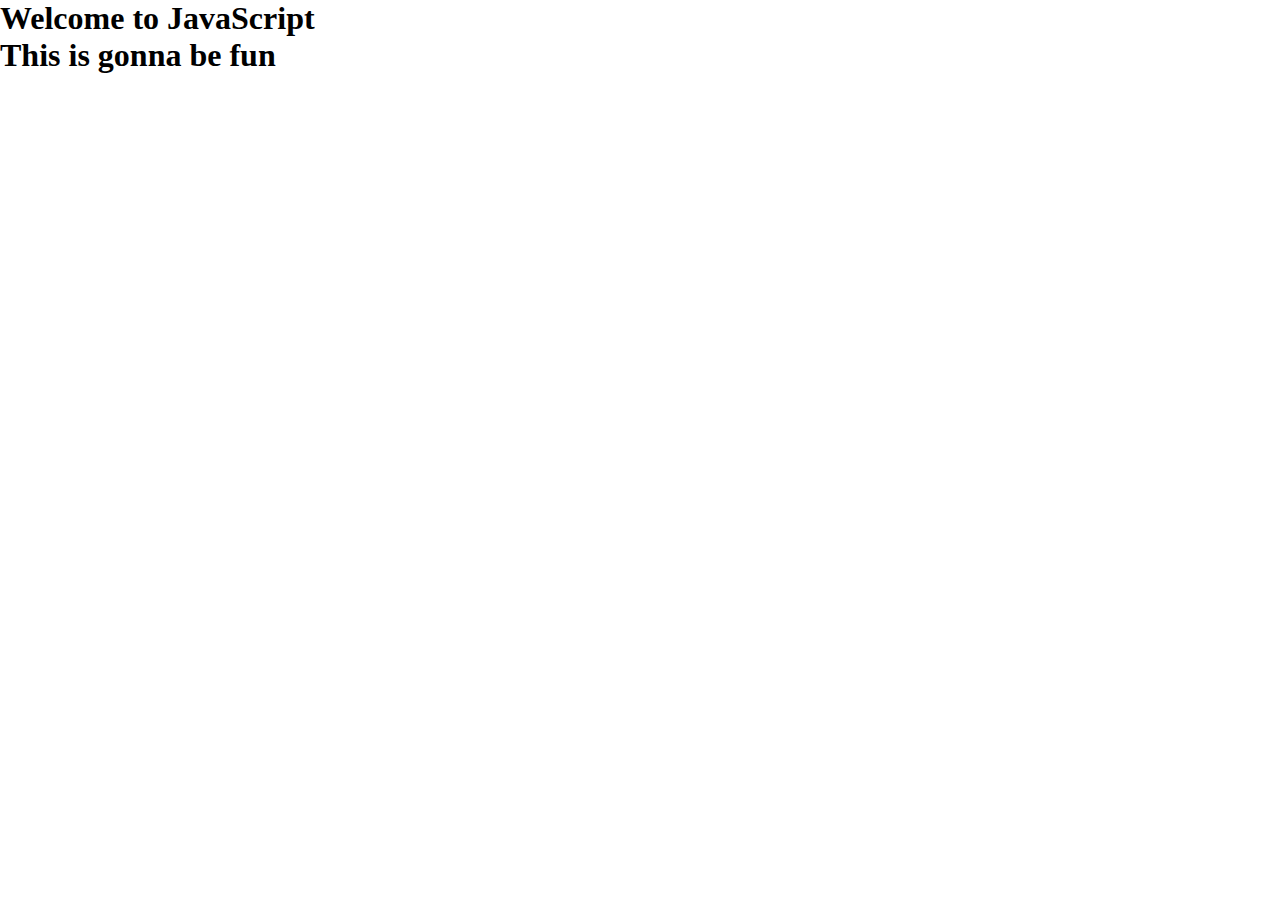
<file: index.html>
<!DOCTYPE html>
<html lang="en">
  <head>
    <meta charset="UTF-8" />
    <meta http-equiv="X-UA-Compatible" content="IE=edge" />
    <meta name="viewport" content="width=device-width, initial-scale=1.0" />
    <link rel="stylesheet" href="css\output.css" />
    <title>Document</title>
  </head>
  <body>
    <h1 id="outputOne"></h1>
    <h1 id="outputTwo"></h1>
  </body>
  <script src="javascript\output.js"></script>
</html>
</file>
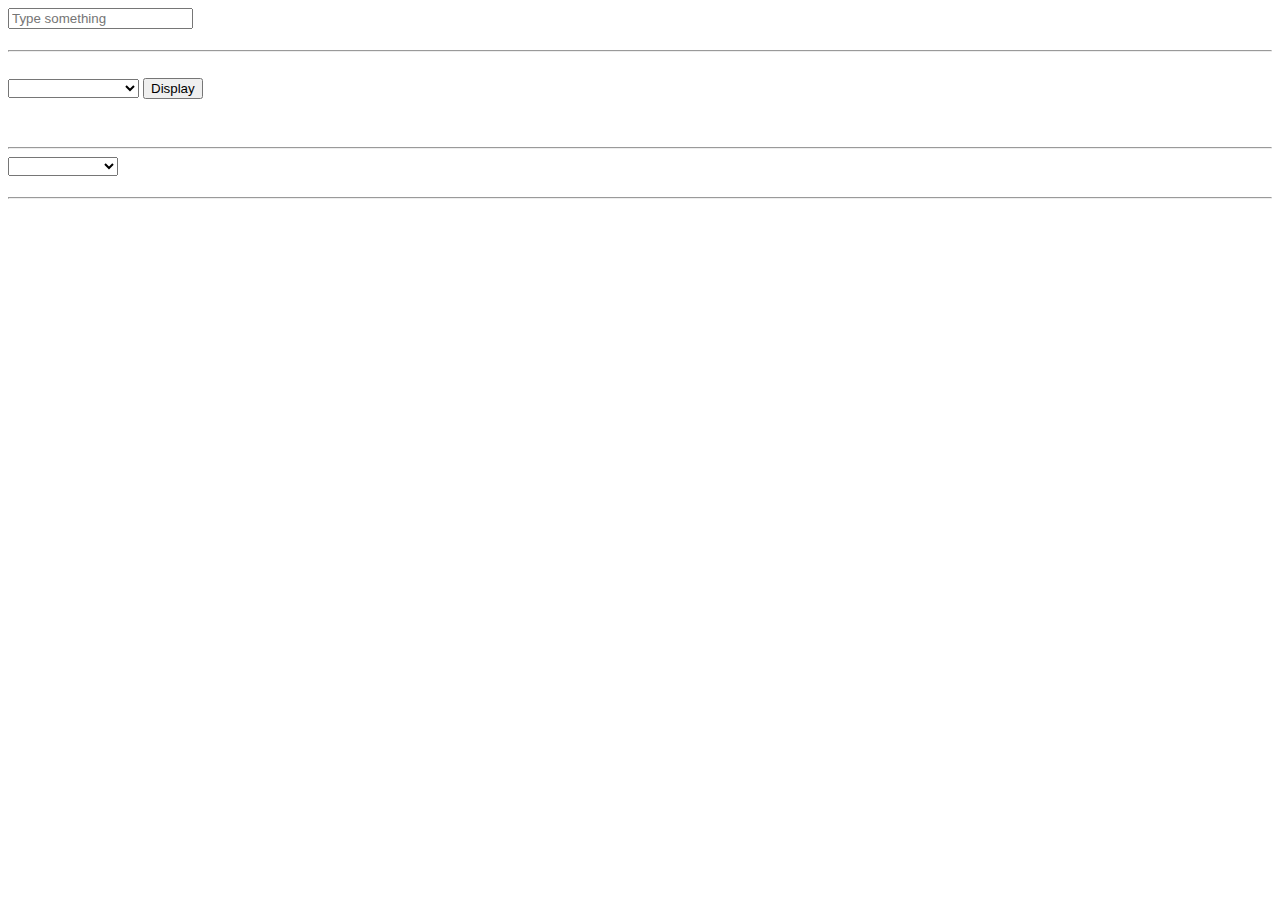
<file: events.html>
<!DOCTYPE html>
<html lang="en">
  <head>
    <meta charset="UTF-8" />
    <meta http-equiv="X-UA-Compatible" content="IE=edge" />
    <meta name="viewport" content="width=device-width, initial-scale=1.0" />
    <title>Document</title>
  </head>
  <body>
    <!--  -->
    <!--  -->
    <input type="text" id="searchInput" placeholder="Type something" /><br />
    <h1 id="searchOutput"></h1>
    <hr />
    <br />
    <select name="" id="vehicleManufacturer">
      <option value=""></option>
      <option value="MercedesBenz">MercedesBenz</option>
      <option value="GeneralMotors">GeneralMotors</option>
      <option value="VolkswagenGroup">VolkswagenGroup</option>
      <option value="LandRover">LandRover</option>
      <option value="Ford">Ford</option>
    </select>
    <button id="displayManufucturer">Display</button>
    <h1 id="Manufuctureroutput"></h1>
    <br />
    <!--  -->
    <!--  -->
    <!--  -->
    <hr />

    <select name="" id="continent">
      <option value=""></option>
      <option value="Africa">Africa</option>
      <option value="Europe">Europe</option>
      <option value="Asia">Asia</option>
      <option value="North America">North America</option>
      <option value="South America">South America</option>
      <option value="Australia">Australia</option>
      <option value="Antartica">Antartica</option>
    </select>
    <h1 id="continentOutput"></h1>
    <hr />
    <script src="javascript\events.js"></script>
  </body>
</html>
</file>
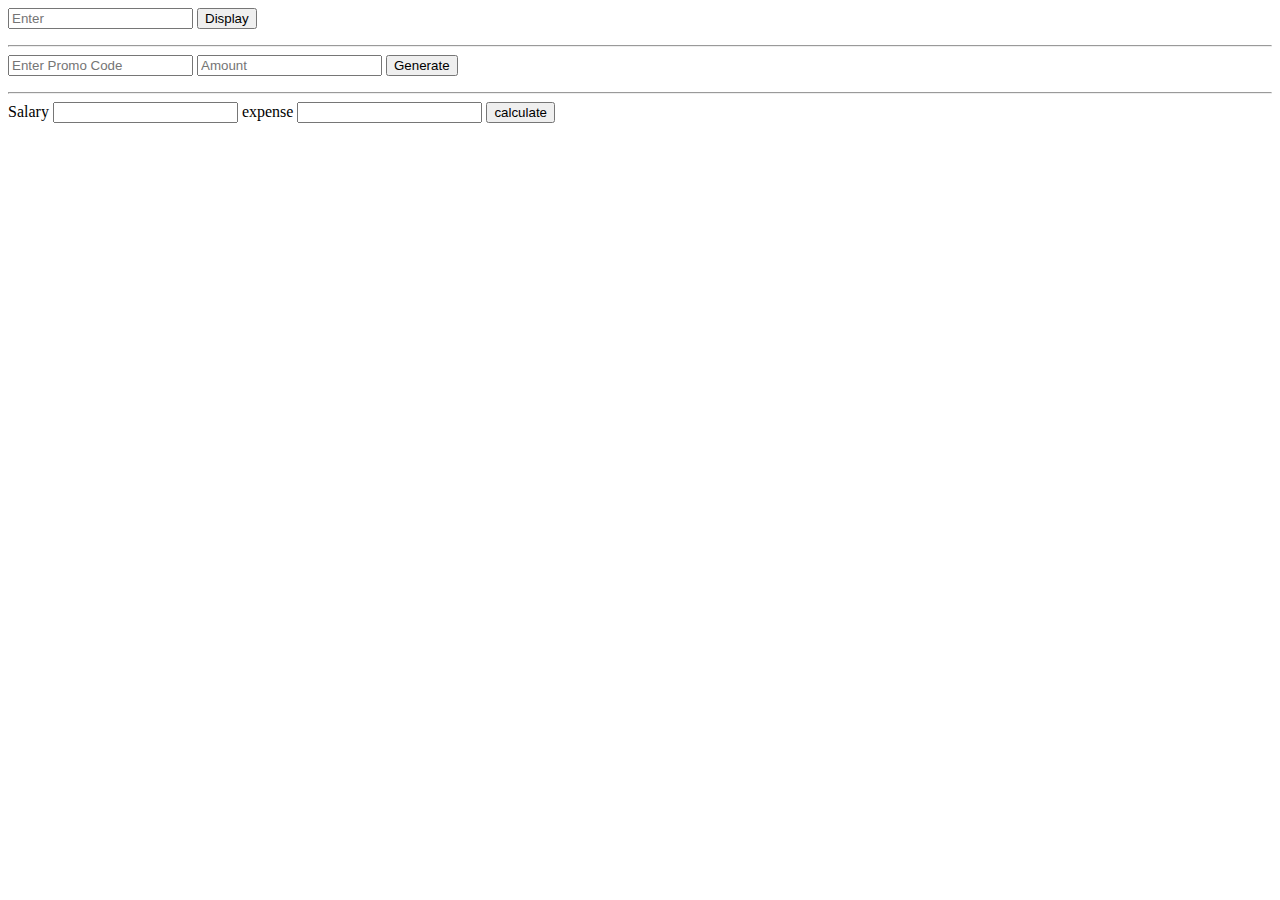
<file: task1.html>
<!DOCTYPE html>
<html lang="en">
  <head>
    <meta charset="UTF-8" />
    <meta http-equiv="X-UA-Compatible" content="IE=edge" />
    <meta name="viewport" content="width=device-width, initial-scale=1.0" />
    <title>task1</title>
  </head>
  <body>
    <input type="number" id="age" placeholder="Enter " />
    <button id="income">Display</button>
    <p id="determineIncome"></p>
    <hr />
    <input type="text" id="promocode" placeholder="Enter Promo Code" />
    <input type="number" id="amount" placeholder="Amount" />
    <button id="generate">Generate</button>
    <p id="discount"></p>
    <hr />
    <label for="salary">Salary</label>
    <input type="number" id="salary" />
    <label for="expense">expense</label>
    <input type="number" id="expense" />
    <button id="calculate">calculate</button>
  </body>
  <script src="/javascript/task1.js"></script>
</html>
</file>
